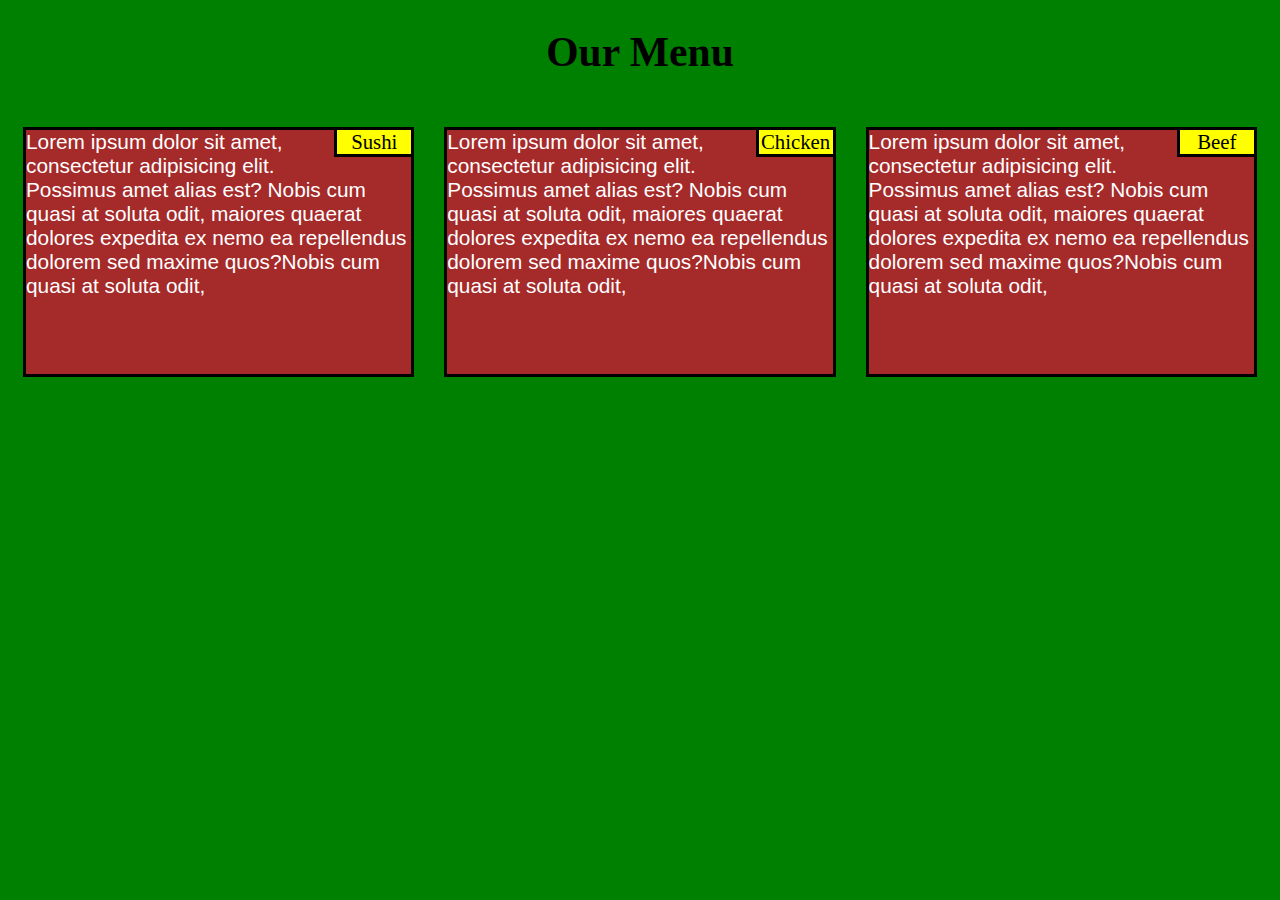
<file: module2/index.html>
<!DOCTYPE html>
<html>
<head>
<meta charset="utf-8">
<title>Our Menu</title>
<link rel="stylesheet" href="css/style.css">

<style>

</style>
</head>
<body>
<h1>Our Menu</h1>

<div class="row">
  <div class="col-lg-4 col-md-6 col-xs-12"><section>Sushi</section><p>Lorem ipsum dolor sit amet, consectetur adipisicing elit. Possimus amet alias est? Nobis cum quasi at soluta odit, maiores quaerat dolores expedita ex nemo ea repellendus dolorem sed maxime quos?Nobis cum quasi at soluta odit,</p></div>
  <div class="col-lg-4 col-md-6 col-xs-12"><section>Chicken</section><p>Lorem ipsum dolor sit amet, consectetur adipisicing elit. Possimus amet alias est? Nobis cum quasi at soluta odit, maiores quaerat dolores expedita ex nemo ea repellendus dolorem sed maxime quos?Nobis cum quasi at soluta odit,</p></div>
  <div class="col-lg-4 col-md-12 col-xs-12"><section>Beef</section><p>Lorem ipsum dolor sit amet, consectetur adipisicing elit. Possimus amet alias est? Nobis cum quasi at soluta odit, maiores quaerat dolores expedita ex nemo ea repellendus dolorem sed maxime quos?Nobis cum quasi at soluta odit,</p></div>
  
</div>

</body>
</html>
</file>
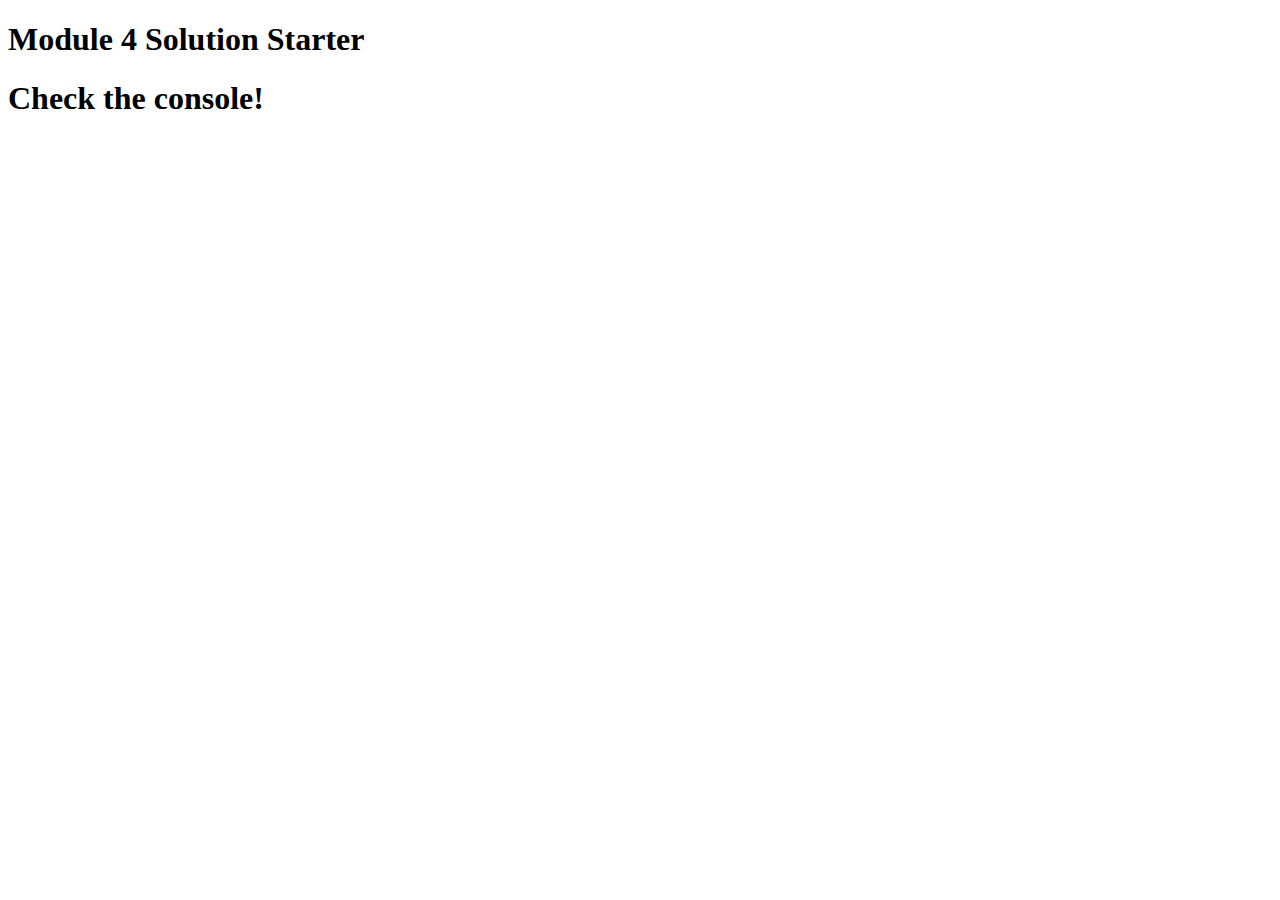
<file: module4/index.html>
<!DOCTYPE html>
<html>
<head>
  <meta charset="utf-8">
  <title>Module 4 Solution Starter</title>
  <script>
    var names = []; // DO NOT REMOVE
  </script>
  <script src="SpeakHello.js"></script>
  <script src="SpeakGoodBye.js"></script>
  <script src="script.js"></script>
</head>
<body>
  <h1>Module 4 Solution Starter</h1>
  <h1>Check the console!</h1>
</body>
</html>
</file>
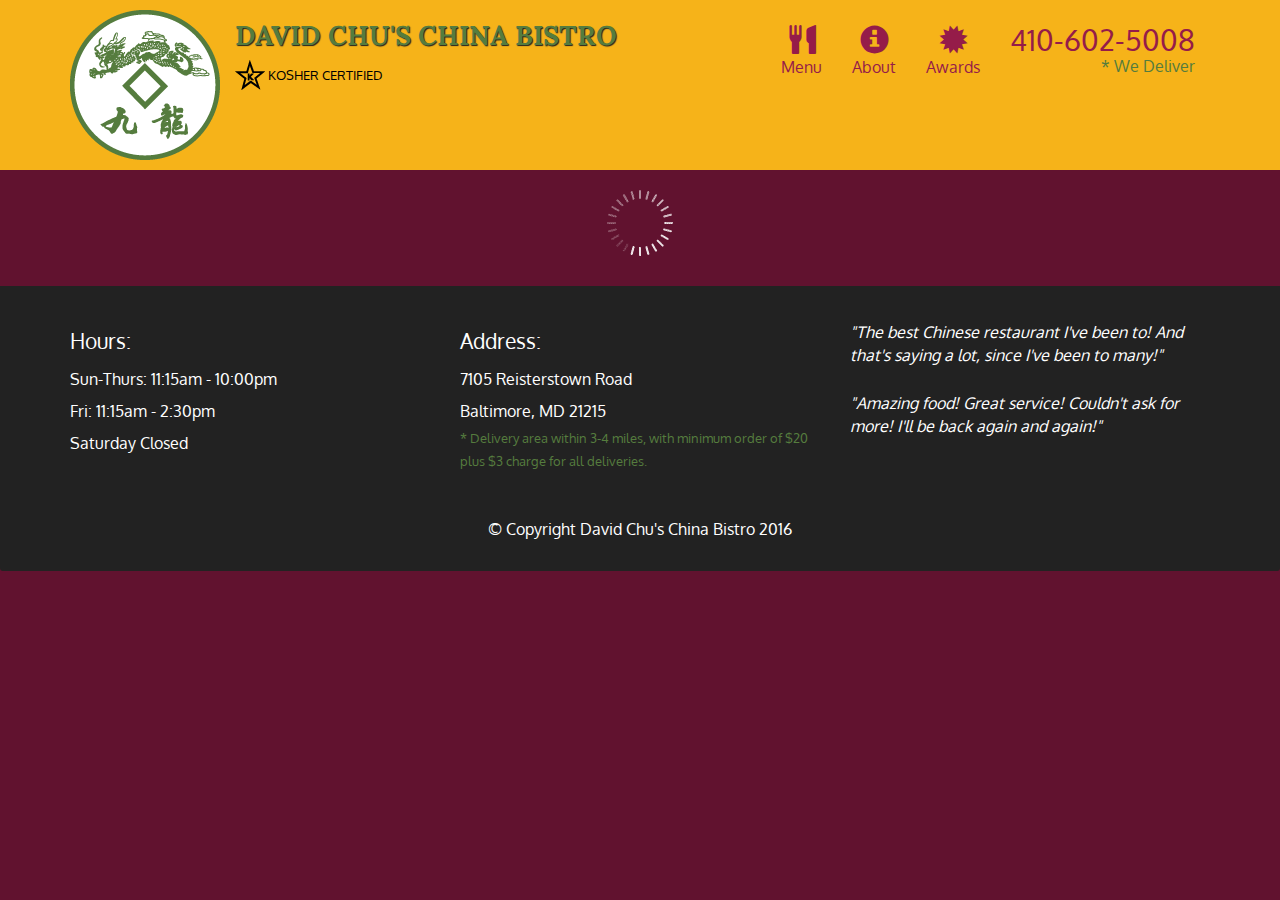
<file: module5/index.html>
<!doctype html>
<html lang="en">
  <head>
    <meta charset="utf-8">
    <meta http-equiv="X-UA-Compatible" content="IE=edge">
    <meta name="viewport" content="width=device-width, initial-scale=1">
    <title>David Chu's China Bistro</title>
    <link rel="stylesheet" href="css/bootstrap.min.css">
    <link rel="stylesheet" href="css/styles.css">
    <link href='https://fonts.googleapis.com/css?family=Oxygen:400,300,700' rel='stylesheet' type='text/css'>
    <link href='https://fonts.googleapis.com/css?family=Lora' rel='stylesheet' type='text/css'>
  </head>
<body>
  <header>
    <nav id="header-nav" class="navbar navbar-default">
      <div class="container">
        <div class="navbar-header">
          <a href="index.html" class="pull-left visible-md visible-lg">
            <div id="logo-img" alt="Logo image"></div>
          </a>

          <div class="navbar-brand">
            <a href="index.html"><h1>David Chu's China Bistro</h1></a>
            <p>
              <img src="images/star-k-logo.png" alt="Kosher certification">
              <span>Kosher Certified</span>
            </p>
          </div>

          <button id="navbarToggle" type="button" class="navbar-toggle collapsed" data-toggle="collapse" data-target="#collapsable-nav" aria-expanded="false">
            <span class="sr-only">Toggle navigation</span>
            <span class="icon-bar"></span>
            <span class="icon-bar"></span>
            <span class="icon-bar"></span>
          </button>
        </div>
        
        <div id="collapsable-nav" class="collapse navbar-collapse">
           <ul id="nav-list" class="nav navbar-nav navbar-right">
            <li id="navHomeButton" class="visible-xs active">
              <a href="index.html">
                <span class="glyphicon glyphicon-home"></span> Home</a>
            </li>
            <li id="navMenuButton">
              <a href="#" onclick="$dc.loadMenuCategories();">
                <span class="glyphicon glyphicon-cutlery"></span><br class="hidden-xs"> Menu</a>
            </li>
            <li>
              <a href="#">
                <span class="glyphicon glyphicon-info-sign"></span><br class="hidden-xs"> About</a>
            </li>
            <li>
              <a href="#">
                <span class="glyphicon glyphicon-certificate"></span><br class="hidden-xs"> Awards</a>
            </li>
            <li id="phone" class="hidden-xs">
              <a href="tel:410-602-5008">
                <span>410-602-5008</span></a><div>* We Deliver</div>
            </li>
          </ul><!-- #nav-list -->
        </div><!-- .collapse .navbar-collapse -->
      </div><!-- .container -->
    </nav><!-- #header-nav -->
  </header>

  <div id="call-btn" class="visible-xs">
    <a class="btn" href="tel:410-602-5008">
    <span class="glyphicon glyphicon-earphone"></span>
    410-602-5008
    </a>
  </div>
  <div id="xs-deliver" class="text-center visible-xs">* We Deliver</div>

  <div id="main-content" class="container"></div>

  <footer class="panel-footer">
    <div class="container">
      <div class="row">
        <section id="hours" class="col-sm-4">
          <span>Hours:</span><br>
          Sun-Thurs: 11:15am - 10:00pm<br>
          Fri: 11:15am - 2:30pm<br>
          Saturday Closed
          <hr class="visible-xs">
        </section>
        <section id="address" class="col-sm-4">
          <span>Address:</span><br>
          7105 Reisterstown Road<br>
          Baltimore, MD 21215
          <p>* Delivery area within 3-4 miles, with minimum order of $20 plus $3 charge for all deliveries.</p>
          <hr class="visible-xs">
        </section>
        <section id="testimonials" class="col-sm-4">
          <p>"The best Chinese restaurant I've been to! And that's saying a lot, since I've been to many!"</p>
          <p>"Amazing food! Great service! Couldn't ask for more! I'll be back again and again!"</p>
        </section>
      </div>
      <div class="text-center">&copy; Copyright David Chu's China Bistro 2016</div>
    </div>
  </footer>

  <!-- jQuery (Bootstrap JS plugins depend on it) -->
  <script src="js/jquery-2.1.4.min.js"></script>
  <script src="js/bootstrap.min.js"></script>
  <script src="js/ajax-utils.js"></script>
  <script src="js/script.js"></script>
</body>
</html>
</file>
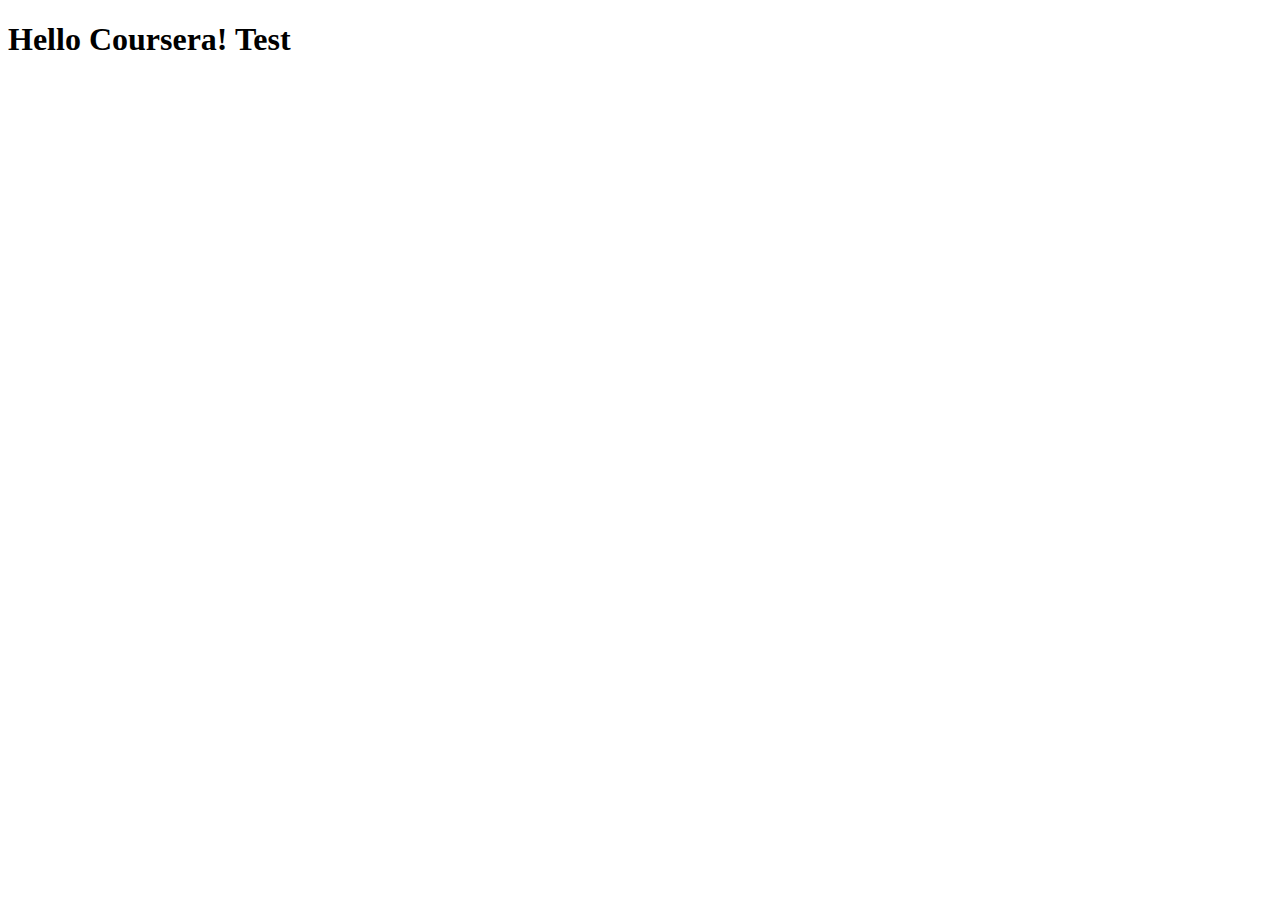
<file: site/index.html>
<!DOCTYPE html>
<html>
<head>
	<meta charset="utf-8">
	<meta name="viewport" content="width=device-width, initial-scale=1">
	<title>Hello Coursera</title>
</head>
<body>
<h1>Hello Coursera! Test</h1>
</body>
</html>
</file>
<file: module2/css/style.css>
body {
  background-color: green;
  font-size: 130%;
}


/********** Base styles **********/
* {
  box-sizing: border-box;
}
h1 {
    margin-bottom: 15px;
    text-align: center;
  }

p {
  border: 3px solid black;
  background-color: #A52A2A;
  width: 100%;
  height: 250px;
  margin-right: auto;
  margin-left: auto;
  font-family: Helvetica;
  color: white;
}


section {
    float: right;
    text-align: center;
    left: 80%;
    margin-top: 21px;
    border: 3px solid black;
    background-color: yellow;
    width: 80px;
}



/********** Desktop devices only **********/
@media (min-width: 992px) {
  .col-lg-1, .col-lg-2, .col-lg-3, .col-lg-4, .col-lg-5, .col-lg-6, .col-lg-7, .col-lg-8, .col-lg-9, .col-lg-10, .col-lg-11, .col-lg-12 {
    float: left;
    border: 15px solid green;
  }
  .col-lg-1 {
    width: 8.33%;
  }
  .col-lg-2 {
    width: 16.66%;
  }
  .col-lg-3 {
    width: 25%;
  }
  .col-lg-4 {
    width: 33.33%;
  }
  .col-lg-5 {
    width: 41.66%;
  }
  .col-lg-6 {
    width: 50%;
  }
  .col-lg-7 {
    width: 58.33%;
  }
  .col-lg-8 {
    width: 66.66%;
  }
  .col-lg-9 {
    width: 74.99%;
  }
  .col-lg-10 {
    width: 83.33%;
  }
  .col-lg-11 {
    width: 91.66%;
  }
  .col-lg-12 {
    width: 100%;
  }
}

/********** Tablet devices only **********/
@media (min-width: 768px) and (max-width: 991px) {
  .col-md-1, .col-md-2, .col-md-3, .col-md-4, .col-md-5, .col-md-6, .col-md-7, .col-md-8, .col-md-9, .col-md-10, .col-md-11, .col-md-12 {
    float: left;
    border: 15px solid green;
  }
  .col-md-1 {
    width: 8.33%;
  }
  .col-md-2 {
    width: 16.66%;
  }
  .col-md-3 {
    width: 25%;
  }
  .col-md-4 {
    width: 33.33%;
  }
  .col-md-5 {
    width: 41.66%;
  }
  .col-md-6 {
    width: 50%;
  }
  .col-md-7 {
    width: 58.33%;
  }
  .col-md-8 {
    width: 66.66%;
  }
  .col-md-9 {
    width: 74.99%;
  }
  .col-md-10 {
    width: 83.33%;
  }
  .col-md-11 {
    width: 91.66%;
  }
  .col-md-12 {
    width: 100%;
  }
}

/********** Mobile devices only **********/
@media (min-width: 1px) and (max-width: 767px) {
  .col-xs-1, .col-xs-2, .col-xs-3, .col-xs-4, .col-xs-5, .col-xs-6, .col-xs-7, .col-xs-8, .col-xs-9, .col-xs-10, .col-xs-11, .col-xs-12 {
    float: left;
    border: 15px solid green;
  }
  .col-xs-1 {
    width: 8.33%;
  }
  .col-xs-2 {
    width: 16.66%;
  }
  .col-xs-3 {
    width: 25%;
  }
  .col-xs-4 {
    width: 33.33%;
  }
  .col-xs-5 {
    width: 41.66%;
  }
  .col-xs-6 {
    width: 50%;
  }
  .col-xs-7 {
    width: 58.33%;
  }
  .col-xs-8 {
    width: 66.66%;
  }
  .col-xs-9 {
    width: 74.99%;
  }
  .col-xs-10 {
    width: 83.33%;
  }
  .col-xs-11 {
    width: 91.66%;
  }
  .col-xs-12 {
    width: 100%;
  }
}
</file>
<file: module5/css/styles.css>
body {
  font-size: 16px;
  color: #fff;
  background-color: #61122f;
  font-family: 'Oxygen', sans-serif;
}

/** HEADER **/
#header-nav {
  background-color: #f6b319;
  border-radius: 0;
  border: 0;
}

#logo-img {
  background: url('../images/restaurant-logo_large.png') no-repeat;
  width: 150px;
  height: 150px;
  margin: 10px 15px 10px 0;
}

.navbar-brand {
  padding-top: 25px;
}
.navbar-brand h1 { /* Restaurant name */
  font-family: 'Lora', serif;
  color: #557c3e;
  font-size: 1.5em;
  text-transform: uppercase;
  font-weight: bold;
  text-shadow: 1px 1px 1px #222;
  margin-top: 0;
  margin-bottom: 0;
  line-height: .75;
}
.navbar-brand a:hover, .navbar-brand a:focus {
  text-decoration: none;
}
.navbar-brand p { /* Kosher cert */
  color: #000;
  text-transform: uppercase;
  font-size: .7em;
  margin-top: 15px;
}
.navbar-brand p span { /* Star-K */
  vertical-align: middle;
}

#nav-list {
  margin-top: 10px;
}
#nav-list a {
  color: #951C49;
  text-align: center;
}
#nav-list a:hover {
  background: #E7E7E7;
}
#nav-list a span {
  font-size: 1.8em;
}

#phone {
  margin-top: 5px;
}
#phone a { /* Phone number */
  text-align: right;
  padding-bottom: 0;
}
#phone div { /* We Deliver */
  color: #557c3e;
  text-align: right;
  padding-right: 15px;
}

.navbar-header button.navbar-toggle, .navbar-header .icon-bar {
  border: 1px solid #61122f;
}
.navbar-header button.navbar-toggle {
  clear: both;
  margin-top: -30px;
}
/* END HEADER */

/* FOOTER */
.panel-footer {
  margin-top: 30px;
  padding-top: 35px;
  padding-bottom: 30px;
  background-color: #222;
  border-top: 0;
}
.panel-footer div.row {
  margin-bottom: 35px;
}
#hours, #address {
  line-height: 2;
}
#hours > span, #address > span {
  font-size: 1.3em;
}
#address p {
  color: #557c3e;
  font-size: .8em;
  line-height: 1.8;
}
#testimonials {
  font-style: italic;
}
#testimonials p:nth-child(2) {
  margin-top: 25px;
}
/* END FOOTER */



/* HOME PAGE */
.container .jumbotron {
  box-shadow: 0 0 50px #3F0C1F;
  border: 2px solid #3F0C1F;
}

#menu-tile, #specials-tile, #map-tile {
  height: 250px;
  width: 100%;
  margin-bottom: 15px;
  position: relative;
  border: 2px solid #3F0C1F;
  overflow: hidden;
}
#menu-tile:hover, #specials-tile:hover, #map-tile:hover {
  box-shadow: 0 1px 5px 1px #cccccc;
}
#menu-tile {
  background: url('../images/menu-tile.jpg') no-repeat;
  background-position: center;
}
#specials-tile {
  background: url('../images/specials-tile.jpg') no-repeat;
  background-position: center;
}
#menu-tile span, #specials-tile span, #map-tile span {
  position: absolute;
  bottom: 0;
  right: 0;
  width: 100%;
  text-align: center;
  font-size: 1.6em;
  text-transform: uppercase;
  background-color: #000;
  color: #fff;
  opacity: .8;
}
/* END HOME PAGE */

/* MENU CATEGORIES PAGE */
.category-tile { 
  position: relative;
  border: 2px solid #3F0C1F;
  overflow: hidden;
  width: 200px;
  height: 200px;
  margin: 0 auto 15px;
}
.category-tile span {
  position: absolute;
  bottom: 0;
  right: 0;
  width: 100%;
  text-align: center;
  font-size: 1.2em;
  text-transform: uppercase;
  background-color: #000;
  color: #fff;
  opacity: .8;
}
.category-tile:hover {
  box-shadow: 0 1px 5px 1px #cccccc;
}

#menu-categories-title + div {
  margin-bottom: 50px;
}
/* END MENU CATEGORIES PAGE */

/* SINGLE CATEGORY PAGE */
.menu-item-tile {
  margin-bottom: 25px;
}
.menu-item-tile hr {
  width: 80%;
}
.menu-item-tile .menu-item-price {
  font-size: 1.1em;
  text-align: right;
  margin-top: -15px;
  margin-right: -15px;
}
.menu-item-tile .menu-item-price span {
  font-size: .6em;
}
.menu-item-photo {
  position: relative;
  border: 2px solid #3F0C1F; 
  overflow: hidden;
  padding: 0;
  margin-right: -15px;
  margin-left: auto;
  margin-bottom: 20px;
  max-width: 250px;
}
.menu-item-photo div {
  position: absolute;
  bottom: 0;
  right: 0;
  width: 80px;
  background-color: #557c3e;
  text-align: center;
}
.menu-item-description {
  padding-right: 30px;
}
h3.menu-item-title {
  margin: 0 0 10px;
}
.menu-item-details {
  font-size: .9em;
  font-style: italic;
}
/* END SINGLE CATEGORY PAGE */


/********** Large devices only **********/
@media (min-width: 1200px) {
  .container .jumbotron {
    background: url('../images/jumbotron_1200.jpg') no-repeat;
    height: 675px;
  }
}

/********** Medium devices only **********/
@media (min-width: 992px) and (max-width: 1199px) {
  /* Header */
  #logo-img {
    background: url('../images/restaurant-logo_medium.png') no-repeat;
    width: 100px;
    height: 100px;
    margin: 5px 5px 5px 0;
  }
  /* End Header */

  /* Home Page */
  .container .jumbotron {
    background: url('../images/jumbotron_992.jpg') no-repeat;
    height: 558px;
  }
  /* End Home Page */
}

/********** Small devices only **********/
@media (min-width: 768px) and (max-width: 991px) {
  /* Home Page */
  .container .jumbotron {
    background: url('../images/jumbotron_768.jpg') no-repeat;
    height: 432px;
  }
  /* End Home Page */
}

/********** Extra small devices only **********/
@media (max-width: 767px) {
  /* Header */
  .navbar-brand {
    padding-top: 10px;
    height: 80px;
  }
  .navbar-brand h1 { /* Restaurant name */
    padding-top: 10px;
    font-size: 5vw; /* 1vw = 1% of viewport width */
  }
  .navbar-brand p { /* Kosher cert */
    font-size: .6em;
    margin-top: 12px;
  }
  .navbar-brand p img { /* Star-K */
    height: 20px;
  }

  #collapsable-nav a { /* Collapsed nav menu text */
    font-size: 1.2em;
  }
  #collapsable-nav a span { /* Collapsed nav menu glyph */
    font-size: 1em;
    margin-right: 5px;
  }

  #call-btn > a {
    font-size: 1.5em;
    display: block;
    margin: 0 20px;
    padding: 10px;
    border: 2px solid #fff;
    background-color: #f6b319;
    color: #951c49;
  }
  #xs-deliver {
    margin-top: 5px;
    font-size: .7em;
    letter-spacing: .1em;
    text-transform: uppercase;
  }
  /* End Header */

  /* Footer */
  .panel-footer section {
    margin-bottom: 30px;
    text-align: center;
  }
  .panel-footer section:nth-child(3) {
    margin-bottom: 0; /* margin already exists on the whole row */
  }
  .panel-footer section hr {
    width: 50%;
  }
  /* End Footer */

  /* Home Page */
  .container .jumbotron {
    margin-top: 30px;
    padding: 0;
  }
  #menu-tile, #specials-tile {
    width: 360px;
    margin: 0 auto 15px;
  }

  .menu-item-photo {
    margin-right: auto;
  }
  .menu-item-tile .menu-item-price {
    text-align: center;
  }
  .menu-item-description {
    text-align: center;;
  }
}


/********** Super extra small devices Only :-) (e.g., iPhone 4) **********/
@media (max-width: 479px) {
  /* Header */
  .navbar-brand h1 { /* Restaurant name */
    padding-top: 5px;
    font-size: 6vw;
  }
  /* End Header */
  
  /* Home page */
  #menu-tile, #specials-tile {
    width: 280px;
    margin: 0 auto 15px;
  }

  .col-xxs-12 {
    position: relative;
    min-height: 1px;
    padding-right: 15px;
    padding-left: 15px;
    float: left;
    width: 100%;
  }
}
</file>
